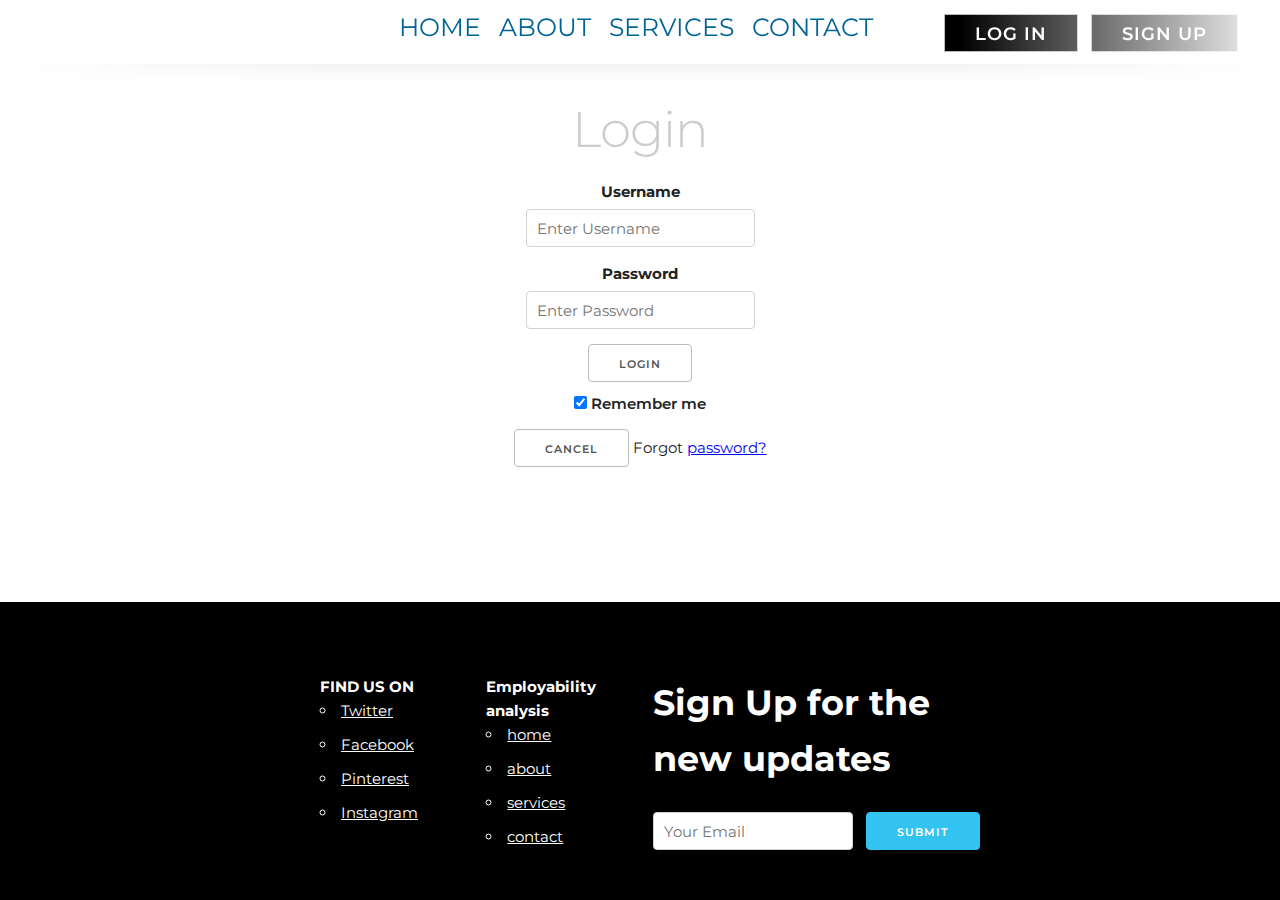
<file: templates/details.html>
<!DOCTYPE html>
<html lang="en">
  <head>
    <meta charset="utf-8">
    <title>Employability Analysis</title>
    <meta name="description" content="">
    <meta name="author" content="">
    <meta name="viewport" content="width=device-width, initial-scale=1">
    <link rel="stylesheet" type="text/css" href="/static/s.css">
     <link rel="stylesheet" type="text/css" href="/static/bttn.min.css">
      <link rel="stylesheet" type="text/css" href="/static/animate.css">
   
   
   

    <link rel="icon" type="image/png" href="images/favicon.png">

    <link href="https://fonts.googleapis.com/css?family=Montserrat" rel="stylesheet">
  </head>
  <body>

   
    	<!-- nav-->
  	<nav>
  <ul>
    <li>
      <a href="#" style="font-size: 25px;">Home</a>
    </li>
    <li>
      <a href="#" style="font-size: 25px;">About</a>
    </li>
    <li>
      <a href="#" style="font-size: 25px;">Services</a>
    </li>
    <li>
      <a href="#" style="font-size: 25px;">Contact</a>
    </li>

    <li>
    	
      <button class="button hvr-outline-in" style="position: absolute;right: 200px;top: 10px;background-color: black;color: white;"><a href="pages/login.html" style="color: white;padding: 0px;">Log in</a></button>
    </li>
    <li>
     <button class="button  hvr-outline-in" style="position: absolute;right: 40px;top: 10px;background-color: black;color:white"><a href="pages/signup.html" style="color: white;padding: 0px;">Sign Up</a></button>

    </li>
  </ul>
</nav>

<!--nav-->
            
     
    


    
    <section class="content">
      <article>
       
        
       
       <h1>Login</h1>
       
       
        <form >
 

  <div class="container">
    <label for="uname"><b>Username</b></label>
    <input type="text" placeholder="Enter Username" name="uname" required>

    <label for="psw"><b>Password</b></label>
    <input type="password" placeholder="Enter Password" name="psw" required>
        <br>
    <button type="submit">Login</button>
    <label>
      <input type="checkbox" checked="checked" name="remember"> Remember me
    </label>
  

  
    <button type="button" class="cancelbtn">Cancel</button>
    <span class="psw">Forgot <a href="#">password?</a></span>
  </div>
</form>
      </article>
    </section>
        
        
      </article>
    </section>
    <footer>
      <div class="row footer-stuff">

        <div class="columns three" style="padding-top: 100px;">

          <strong>FIND US ON</strong>
          <ul>
            <li><a href="">Twitter</a></li>
            <li><a href="">Facebook</a></li>
            <li><a href="">Pinterest</a></li>
            <li><a href="">Instagram</a></li>
          </ul>
        </div>
        <div class="columns three" style="padding-top: 100px;""><strong>Employability analysis</strong>
          <ul>
            <li><a href="">home</a></li>
            <li><a href="">about</a></li>
            <li><a href="">services</a></li>
            <li><a href="">contact</a></li>
          </ul>
        </div>
        <div class="columns six" style="padding-top: 100px;"">
          <p><strong>Sign Up for the new updates</strong></p>
          <form class="row">
            <div class="columns eight">
              <input type="email" placeholder="Your Email" class="u-full-width">
            </div>
            <div class="columns four">
              <input type="submit" class="button-primary">
            </div>
          </form>
        </div>
      </div>
    </footer>
    <script src="/static/jquery-2.1.3.min.js"></script>
    <script src="/static/functions.js"></script>
  </body>
</html>
</file>
<file: static/s.css>
@charset "UTF-8";
/*! normalize.css v3.0.2 | MIT License | git.io/normalize */
/**
 * 1. Set default font family to sans-serif.
 * 2. Prevent iOS text size adjust after orientation change, without disabling
 *    user zoom.
 */
html {
  font-family: 'Montserrat', sans-serif;
  /* 1 */
  -ms-text-size-adjust: 100%;
  /* 2 */
  -webkit-text-size-adjust: 100%;
  /* 2 */ }

/**
 * Remove default margin.
 */
body {
  margin: 0; }

/* HTML5 display definitions
   ========================================================================== */
/**
 * Correct `block` display not defined for any HTML5 element in IE 8/9.
 * Correct `block` display not defined for `details` or `summary` in IE 10/11
 * and Firefox.
 * Correct `block` display not defined for `main` in IE 11.
 */
article,
aside,
details,
figcaption,
figure,
footer,
header,
hgroup,
main,
menu,
nav,
section,
summary {
  display: block; }

/**
 * 1. Correct `inline-block` display not defined in IE 8/9.
 * 2. Normalize vertical alignment of `progress` in Chrome, Firefox, and Opera.
 */
audio,
canvas,
progress,
video {
  display: inline-block;
  /* 1 */
  vertical-align: baseline;
  /* 2 */ }

/**
 * Prevent modern browsers from displaying `audio` without controls.
 * Remove excess height in iOS 5 devices.
 */
audio:not([controls]) {
  display: none;
  height: 0; }

/**
 * Address `[hidden]` styling not present in IE 8/9/10.
 * Hide the `template` element in IE 8/9/11, Safari, and Firefox < 22.
 */
[hidden],
template {
  display: none; }

/* Links
   ========================================================================== */
/**
 * Remove the gray background color from active links in IE 10.
 */
a {
  background-color: transparent; }

/**
 * Improve readability when focused and also mouse hovered in all browsers.
 */
a:active,
a:hover {
  outline: 0; }

/* Text-level semantics
   ========================================================================== */
/**
 * Address styling not present in IE 8/9/10/11, Safari, and Chrome.
 */
abbr[title] {
  border-bottom: 1px dotted; }

/**
 * Address style set to `bolder` in Firefox 4+, Safari, and Chrome.
 */
b,
strong {
  font-weight: bold; }

/**
 * Address styling not present in Safari and Chrome.
 */
dfn {
  font-style: italic; }

/**
 * Address variable `h1` font-size and margin within `section` and `article`
 * contexts in Firefox 4+, Safari, and Chrome.
 */
h1 {
  font-size: 2em;
  margin: 0.67em 0; }

/**
 * Address styling not present in IE 8/9.
 */
mark {
  background: #ff0;
  color: #000; }

/**
 * Address inconsistent and variable font size in all browsers.
 */
small {
  font-size: 80%; }

/**
 * Prevent `sub` and `sup` affecting `line-height` in all browsers.
 */
sub,
sup {
  font-size: 75%;
  line-height: 0;
  position: relative;
  vertical-align: baseline; }

sup {
  top: -0.5em; }

sub {
  bottom: -0.25em; }

/* Embedded content
   ========================================================================== */
/**
 * Remove border when inside `a` element in IE 8/9/10.
 */
img {
  border: 0; }

/**
 * Correct overflow not hidden in IE 9/10/11.
 */
svg:not(:root) {
  overflow: hidden; }

/* Grouping content
   ========================================================================== */
/**
 * Address margin not present in IE 8/9 and Safari.
 */
figure {
  margin: 1em 40px; }

/**
 * Address differences between Firefox and other browsers.
 */
hr {
  -moz-box-sizing: content-box;
  box-sizing: content-box;
  height: 0; }

/**
 * Contain overflow in all browsers.
 */
pre {
  overflow: auto; }

/**
 * Address odd `em`-unit font size rendering in all browsers.
 */
code,
kbd,
pre,
samp {
  font-family: 'Montserrat', sans-serif;
  font-size: 1em; }

/* Forms
   ========================================================================== */
/**
 * Known limitation: by default, Chrome and Safari on OS X allow very limited
 * styling of `select`, unless a `border` property is set.
 */
/**
 * 1. Correct color not being inherited.
 *    Known issue: affects color of disabled elements.
 * 2. Correct font properties not being inherited.
 * 3. Address margins set differently in Firefox 4+, Safari, and Chrome.
 */
button,
input,
optgroup,
select,
textarea {
  color: inherit;
  /* 1 */
  font: inherit;
  /* 2 */
  margin: 0;
  /* 3 */ }

/**
 * Address `overflow` set to `hidden` in IE 8/9/10/11.
 */
button {
  overflow: visible; }

/**
 * Address inconsistent `text-transform` inheritance for `button` and `select`.
 * All other form control elements do not inherit `text-transform` values.
 * Correct `button` style inheritance in Firefox, IE 8/9/10/11, and Opera.
 * Correct `select` style inheritance in Firefox.
 */
button,
select {
  text-transform: none; }

/**
 * 1. Avoid the WebKit bug in Android 4.0.* where (2) destroys native `audio`
 *    and `video` controls.
 * 2. Correct inability to style clickable `input` types in iOS.
 * 3. Improve usability and consistency of cursor style between image-type
 *    `input` and others.
 */
button,
html input[type="button"],
input[type="reset"],
input[type="submit"] {
  -webkit-appearance: button;
  /* 2 */
  cursor: pointer;
  /* 3 */ }

/**
 * Re-set default cursor for disabled elements.
 */
button[disabled],
html input[disabled] {
  cursor: default; }

/**
 * Remove inner padding and border in Firefox 4+.
 */
button::-moz-focus-inner,
input::-moz-focus-inner {
  border: 0;
  padding: 0; }

/**
 * Address Firefox 4+ setting `line-height` on `input` using `!important` in
 * the UA stylesheet.
 */
input {
  line-height: normal; }

/**
 * It's recommended that you don't attempt to style these elements.
 * Firefox's implementation doesn't respect box-sizing, padding, or width.
 *
 * 1. Address box sizing set to `content-box` in IE 8/9/10.
 * 2. Remove excess padding in IE 8/9/10.
 */
input[type="checkbox"],
input[type="radio"] {
  box-sizing: border-box;
  /* 1 */
  padding: 0;
  /* 2 */ }

/**
 * Fix the cursor style for Chrome's increment/decrement buttons. For certain
 * `font-size` values of the `input`, it causes the cursor style of the
 * decrement button to change from `default` to `text`.
 */
input[type="number"]::-webkit-inner-spin-button,
input[type="number"]::-webkit-outer-spin-button {
  height: auto; }

/**
 * 1. Address `appearance` set to `searchfield` in Safari and Chrome.
 * 2. Address `box-sizing` set to `border-box` in Safari and Chrome
 *    (include `-moz` to future-proof).
 */
input[type="search"] {
  -webkit-appearance: textfield;
  /* 1 */
  -moz-box-sizing: content-box;
  -webkit-box-sizing: content-box;
  /* 2 */
  box-sizing: content-box; }

/**
 * Remove inner padding and search cancel button in Safari and Chrome on OS X.
 * Safari (but not Chrome) clips the cancel button when the search input has
 * padding (and `textfield` appearance).
 */
input[type="search"]::-webkit-search-cancel-button,
input[type="search"]::-webkit-search-decoration {
  -webkit-appearance: none; }

/**
 * Define consistent border, margin, and padding.
 */
fieldset {
  border: 1px solid #c0c0c0;
  margin: 0 2px;
  padding: 0.35em 0.625em 0.75em; }

/**
 * 1. Correct `color` not being inherited in IE 8/9/10/11.
 * 2. Remove padding so people aren't caught out if they zero out fieldsets.
 */
legend {
  border: 0;
  /* 1 */
  padding: 0;
  /* 2 */ }

/**
 * Remove default vertical scrollbar in IE 8/9/10/11.
 */
textarea {
  overflow: auto; }

/**
 * Don't inherit the `font-weight` (applied by a rule above).
 * NOTE: the default cannot safely be changed in Chrome and Safari on OS X.
 */
optgroup {
  font-weight: bold; }

/* Tables
   ========================================================================== */
/**
 * Remove most spacing between table cells.
 */
table {
  border-collapse: collapse;
  border-spacing: 0; }

td,
th {
  padding: 0; }

/*
* Skeleton V2.0.4
* Copyright 2014, Dave Gamache
* www.getskeleton.com
* Free to use under the MIT license.
* http://www.opensource.org/licenses/mit-license.php
* 12/29/2014
*/
/* Table of contents
––––––––––––––––––––––––––––––––––––––––––––––––––
- Grid
- Base Styles
- Typography
- Links
- Buttons
- Forms
- Lists
- Code
- Tables
- Spacing
- Utilities
- Clearing
- Media Queries
*/
/* Grid
–––––––––––––––––––––––––––––––––––––––––––––––––– */







.container {
  position: relative;
  width: 100%;
  max-width: 960px;
  margin: 0 auto;
  padding: 0 20px;
  box-sizing: border-box; }

.column,
.columns {
  width: 100%;
  float: left;
  box-sizing: border-box; }

/* For devices larger than 400px */
@media (min-width: 400px) {
  .container {
    width: 85%;
    padding: 0; } }
/* For devices larger than 550px */
@media (min-width: 550px) {
  .container {
    width: 80%; }

  .column,
  .columns {
    margin-left: 4%; }

  .column:first-child,
  .columns:first-child {
    margin-left: 0; }

  .one.column,
  .one.columns {
    width: 4.66666666667%; }

  .two.columns {
    width: 13.3333333333%; }

  .three.columns {
    width: 22%; }

  .four.columns {
    width: 30.6666666667%; }

  .five.columns {
    width: 39.3333333333%; }

  .six.columns {
    width: 48%; }

  .seven.columns {
    width: 56.6666666667%; }

  .eight.columns {
    width: 65.3333333333%; }

  .nine.columns {
    width: 74.0%; }

  .ten.columns {
    width: 82.6666666667%; }

  .eleven.columns {
    width: 91.3333333333%; }

  .twelve.columns {
    width: 100%;
    margin-left: 0; }

  .one-third.column {
    width: 30.6666666667%; }

  .two-thirds.column {
    width: 65.3333333333%; }

  .one-half.column {
    width: 48%; }

  /* Offsets */
  .offset-by-one.column,
  .offset-by-one.columns {
    margin-left: 8.66666666667%; }

  .offset-by-two.column,
  .offset-by-two.columns {
    margin-left: 17.3333333333%; }

  .offset-by-three.column,
  .offset-by-three.columns {
    margin-left: 26%; }

  .offset-by-four.column,
  .offset-by-four.columns {
    margin-left: 34.6666666667%; }

  .offset-by-five.column,
  .offset-by-five.columns {
    margin-left: 43.3333333333%; }

  .offset-by-six.column,
  .offset-by-six.columns {
    margin-left: 52%; }

  .offset-by-seven.column,
  .offset-by-seven.columns {
    margin-left: 60.6666666667%; }

  .offset-by-eight.column,
  .offset-by-eight.columns {
    margin-left: 69.3333333333%; }

  .offset-by-nine.column,
  .offset-by-nine.columns {
    margin-left: 78.0%; }

  .offset-by-ten.column,
  .offset-by-ten.columns {
    margin-left: 86.6666666667%; }

  .offset-by-eleven.column,
  .offset-by-eleven.columns {
    margin-left: 95.3333333333%; }

  .offset-by-one-third.column,
  .offset-by-one-third.columns {
    margin-left: 34.6666666667%; }

  .offset-by-two-thirds.column,
  .offset-by-two-thirds.columns {
    margin-left: 69.3333333333%; }

  .offset-by-one-half.column,
  .offset-by-one-half.columns {
    margin-left: 52%; } }
/* Base Styles
–––––––––––––––––––––––––––––––––––––––––––––––––– */
/* NOTE
html is set to 62.5% so that all the REM measurements throughout Skeleton
are based on 10px sizing. So basically 1.5rem = 15px :) */
html {
  font-size: 62.5%; }

body {
  font-size: 1.5em;
  /* currently ems cause chrome bug misinterpreting rems on body element */
  line-height: 1.6;
  font-weight: 400;
  font-family: 'Montserrat', sans-serif;
  color: #222; }

/* Typography
–––––––––––––––––––––––––––––––––––––––––––––––––– */
h1, h2, h3, h4, h5, h6 {
  margin-top: 0;
  margin-bottom: 2rem;
  font-weight: 300; }

h1 {
  font-size: 4.0rem;
  line-height: 1.2;
  letter-spacing: -.1rem; }

h2 {
  font-size: 3.6rem;
  line-height: 1.25;
  letter-spacing: -.1rem; }

h3 {
  font-size: 3.0rem;
  line-height: 1.3;
  letter-spacing: -.1rem; }

h4 {
  font-size: 2.4rem;
  line-height: 1.35;
  letter-spacing: -.08rem; }

h5 {
  font-size: 1.8rem;
  line-height: 1.5;
  letter-spacing: -.05rem; }

h6 {
  font-size: 1.5rem;
  line-height: 1.6;
  letter-spacing: 0; }

/* Larger than phablet */
@media (min-width: 550px) {
  h1 {
    font-size: 5.0rem; }

  h2 {
    font-size: 6.0rem; }

  h3 {
    font-size: 3.6rem; }

  h4 {
    font-size: 3.0rem; }

  h5 {
    font-size: 2.4rem; }

  h6 {
    font-size: 1.5rem; } }
p {
  font-size: 3.5rem;
  margin-top: 0; }

/* Links
–––––––––––––––––––––––––––––––––––––––––––––––––– */



/* Buttons
–––––––––––––––––––––––––––––––––––––––––––––––––– */
.button,
button,
input[type="submit"],
input[type="reset"],
input[type="button"] {
  display: inline-block;
  height: 38px;
  padding: 0 30px;
  color: #555;
  text-align: center;
  font-size: 11px;
  font-weight: 600;
  line-height: 38px;
  letter-spacing: .1rem;
  text-transform: uppercase;
  text-decoration: none;
  white-space: nowrap;
  background-color: transparent;
  border-radius: 4px;
  border: 1px solid #bbb;
  cursor: pointer;
  box-sizing: border-box; }

.button:hover,
button:hover,
input[type="submit"]:hover,
input[type="reset"]:hover,
input[type="button"]:hover,
.button:focus,
button:focus,
input[type="submit"]:focus,
input[type="reset"]:focus,
input[type="button"]:focus {
  color: #333;
  border-color: #888;
  outline: 0; }

.button.button-primary,
button.button-primary,
input[type="submit"].button-primary,
input[type="reset"].button-primary,
input[type="button"].button-primary {
  color: #FFF;
  background-color: #33C3F0;
  border-color: #33C3F0; }

.button.button-primary:hover,
button.button-primary:hover,
input[type="submit"].button-primary:hover,
input[type="reset"].button-primary:hover,
input[type="button"].button-primary:hover,
.button.button-primary:focus,
button.button-primary:focus,
input[type="submit"].button-primary:focus,
input[type="reset"].button-primary:focus,
input[type="button"].button-primary:focus {
  color: #FFF;
  background-color: #1EAEDB;
  border-color: #1EAEDB; }

/* Forms
–––––––––––––––––––––––––––––––––––––––––––––––––– */
input[type="email"],
input[type="number"],
input[type="search"],
input[type="text"],
input[type="tel"],
input[type="url"],
input[type="password"],
textarea,
select {
  height: 38px;
  padding: 6px 10px;
  /* The 6px vertically centers text on FF, ignored by Webkit */
  background-color: #fff;
  border: 1px solid #D1D1D1;
  border-radius: 4px;
  box-shadow: none;
  box-sizing: border-box; }

/* Removes awkward default styles on some inputs for iOS */
input[type="email"],
input[type="number"],
input[type="search"],
input[type="text"],
input[type="tel"],
input[type="url"],
input[type="password"],
textarea {
  -webkit-appearance: none;
  -moz-appearance: none;
  appearance: none; }

textarea {
  min-height: 65px;
  padding-top: 6px;
  padding-bottom: 6px; }

input[type="email"]:focus,
input[type="number"]:focus,
input[type="search"]:focus,
input[type="text"]:focus,
input[type="tel"]:focus,
input[type="url"]:focus,
input[type="password"]:focus,
textarea:focus,
select:focus {
  border: 1px solid #33C3F0;
  outline: 0; }

label,
legend {
  display: block;
  margin-bottom: .5rem;
  font-weight: 600; }

fieldset {
  padding: 0;
  border-width: 0; }

input[type="checkbox"],
input[type="radio"] {
  display: inline; }

label > .label-body {
  display: inline-block;
  margin-left: .5rem;
  font-weight: normal; }

/* Lists
–––––––––––––––––––––––––––––––––––––––––––––––––– */
ul {
  list-style: circle inside; }

ol {
  list-style: decimal inside; }

ol, ul {
  padding-left: 0;
  margin-top: 0; }

ul ul,
ul ol,
ol ol,
ol ul {
  margin: 1.5rem 0 1.5rem 3rem;
  font-size: 90%; }

li {
  margin-bottom: 1rem; }

/* Code
–––––––––––––––––––––––––––––––––––––––––––––––––– */
code {
  padding: .2rem .5rem;
  margin: 0 .2rem;
  font-size: 90%;
  white-space: nowrap;
  background: #F1F1F1;
  border: 1px solid #E1E1E1;
  border-radius: 4px; }

pre > code {
  display: block;
  padding: 1rem 1.5rem;
  white-space: pre; }

/* Tables
–––––––––––––––––––––––––––––––––––––––––––––––––– */
th,
td {
  padding: 12px 15px;
  text-align: left;
  border-bottom: 1px solid #E1E1E1; }

th:first-child,
td:first-child {
  padding-left: 0; }

th:last-child,
td:last-child {
  padding-right: 0; }

/* Spacing
–––––––––––––––––––––––––––––––––––––––––––––––––– */
button,
.button {
  margin-bottom: 1rem; }

input,
textarea,
select,
fieldset {
  margin-bottom: 1.5rem; }

pre,
blockquote,
dl,
figure,
table,
p,
ul,
ol,
form {
  margin-bottom: 2.5rem; }

/* Utilities
–––––––––––––––––––––––––––––––––––––––––––––––––– */
.u-full-width {
  width: 100%;
  box-sizing: border-box; }

.u-max-full-width {
  max-width: 100%;
  box-sizing: border-box; }

.u-pull-right {
  float: right; }

.u-pull-left {
  float: left; }

/* Misc
–––––––––––––––––––––––––––––––––––––––––––––––––– */
hr {
  margin-top: 3rem;
  margin-bottom: 3.5rem;
  border-width: 0;
  border-top: 1px solid #E1E1E1; }

/* Clearing
–––––––––––––––––––––––––––––––––––––––––––––––––– */
/* Self Clearing Goodness */
.container:after,
.row:after,
.u-cf {
  content: "";
  display: table;
  clear: both; }

/* Media Queries
–––––––––––––––––––––––––––––––––––––––––––––––––– */
/*
Note: The best way to structure the use of media queries is to create the queries
near the relevant code. For example, if you wanted to change the styles for buttons
on small devices, paste the mobile query code up in the buttons section and style it
there.
*/
/* Larger than mobile */
/* Larger than phablet (also point when grid becomes active) */
/* Larger than tablet */
/* Larger than desktop */
/* Larger than Desktop HD */
body {
  font-family: 'Montserrat', sans-serif; }

h1 {
  color: #ccc;
  weight: 300; }

figure {
  margin: auto; }

.content {
  position: relative;
  background: white;
  margin-bottom: 400px;
  overflow: hidden; }
  .content article {
    padding: 100px 0;
    max-width: 640px;
    margin: 0 auto;
    text-align: center; }

img {
  max-width: 100%; }

.bird-box {
  position: relative;
  height: 720px;
  background-image: url(bird-bg.jpg);
  background-size: auto 720px;
  background-position: top center;
  background-attachment: fixed;
  overflow: hidden; }

.logo {
  height: 120px;
  width: 100%;
  font-family: 'Montserrat', sans-serif;
  font-size: 150px;
  position: absolute;
  top: 20%;
  margin-top: -50px; }

.fore-bird {
  width: 450px;
  height: 733px;
  background-image: url(right.png);
  background-repeat: no-repeat;
  background-position: right bottom;
  position: absolute;
  right: 0px;

  top: 180px; }

  .fore-bird-two {
  width: 450px;
  height: 733px;
  background-image: url(left.png);
  background-repeat: no-repeat;
  background-position: left bottom;
  position: absolute;
  
  top: 180px; }


.clothes-pics {
  margin-bottom: 100px; }
  .clothes-pics figure {
    margin-bottom: 20px;
    position: relative;
    opacity: 0;
    transform: translateX(30px);
    transition: all 0.4s ease-in-out;
    overflow: hidden;
    cursor: pointer; }
    .clothes-pics figure.is-showing {
      opacity: 1;
      transform: translateX(0px); }
    .clothes-pics figure img {
      display: block;
      transform: scale(1);
      transition: all 0.3s ease-in-out; }
    .clothes-pics figure:hover figcaption {
      left: 0%; }
    .clothes-pics figure:hover img {
      transform: scale(1.1); }
  .clothes-pics figcaption {
    position: absolute;
    bottom: 10px;
    left: -100%;
    background: black;
    color: white;
    padding: 2px 8px;
    font-size: 11px;
    transition: all 0.3s ease-in-out; }

.large-window {
  height: 640px;
  background-image: url(model2.jpg);
  background-position: center 0px;
  background-repeat: repeat-y;
  background-attachment: fixed;
  margin-top: 100px;
  margin-bottom: 100px;
  width: 100%;
  position: relative;
   }
  .large-window .window-tint {
    background-color: rgba(0, 0, 0, 0.5);
    position: absolute;
    top: 0;
    left: 0;
    right: 0;
    bottom: 0;
    
    display: flex;
    justify-content: center;
    align-items: center;
    opacity: 0; }
  .large-window .promo-text {
    color: white;
    font-weight: 100;
    font-size: 50px;
    line-height: 1.2; }
    .large-window .promo-text strong {
      display: block;
      font-size: 30px; }
    .large-window .promo-text span {
      font-weight: 300;
      font-size: 18px;
      font-style: italic;
      color: rgba(255, 255, 255, 0.6); }
    .large-window .promo-text .window-cta {
      font-size: 20px;
      text-decoration: none;
      color: white;
      border: 1px solid white;
      padding: 10px 20px;
      transition: all 0.3s ease-in-out; }
      .large-window .promo-text .window-cta:hover {
        background: white;
        color: black; }

.blog-posts {
  margin-top: 100px; }
  .blog-posts .post {
    border: 1px solid #e1e1e1;
    padding: 20px 20px 0;
    background: white;
    position: relative; }
  .blog-posts .post-1 {
    transform: translate(100px, 20px); }
  .blog-posts .post-2 {
    z-index: 2; }
  .blog-posts .post-3 {
    transform: translate(-100px, 20px); }

footer {
  background: black;
  color: white;
  padding: 10px 0;
  position: fixed;
  bottom: 0;
  width: 100%;
  z-index: -1; }
  footer .footer-stuff {

    max-width: 640px;
    margin: 0 auto; }
  footer a {
   
    color: white; }
  footer input {
    color: #666; }


    .button {
   
   border-radius: 0px;
    text-align: center;
    text-decoration: none;
    display: inline-block;
    font-size: 16px;
    margin: 4px 2px;
    cursor: pointer;
}




html {
  height:100%;
  
}

nav {
  mask-image: linear-gradient(90deg, rgba(255, 255, 255, 0) 0%, #ffffff 25%, #ffffff 75%, rgba(255, 255, 255, 0) 100%);
  margin: 0 auto;
  position: fixed;
  z-index: 999;
  width: 100%;
}

nav ul {
  text-align: center;
  background: linear-gradient(90deg, rgba(255, 255, 255, 0) 0%, rgba(255, 255, 255, 0.2) 25%, rgba(255, 255, 255, 0.2) 75%, rgba(255, 255, 255, 0) 100%);
  box-shadow: 0 0 25px rgba(0, 0, 0, 0.1), inset 0 0 1px rgba(255, 255, 255, 0.6);
}

nav ul li {
  display: inline-block;
}

nav ul li a {
  padding: 7px;
  font-family: 'Montserrat', sans-serif;

  text-transform:uppercase;
  
  font-size: 18px;
  text-decoration: none;
  display: block;
  color:#006494;
}

nav ul li a:hover {
  padding: 7px;
  
  background: rgba(255, 255, 255, 0.1);
  color: #13293D;
}
</file>
